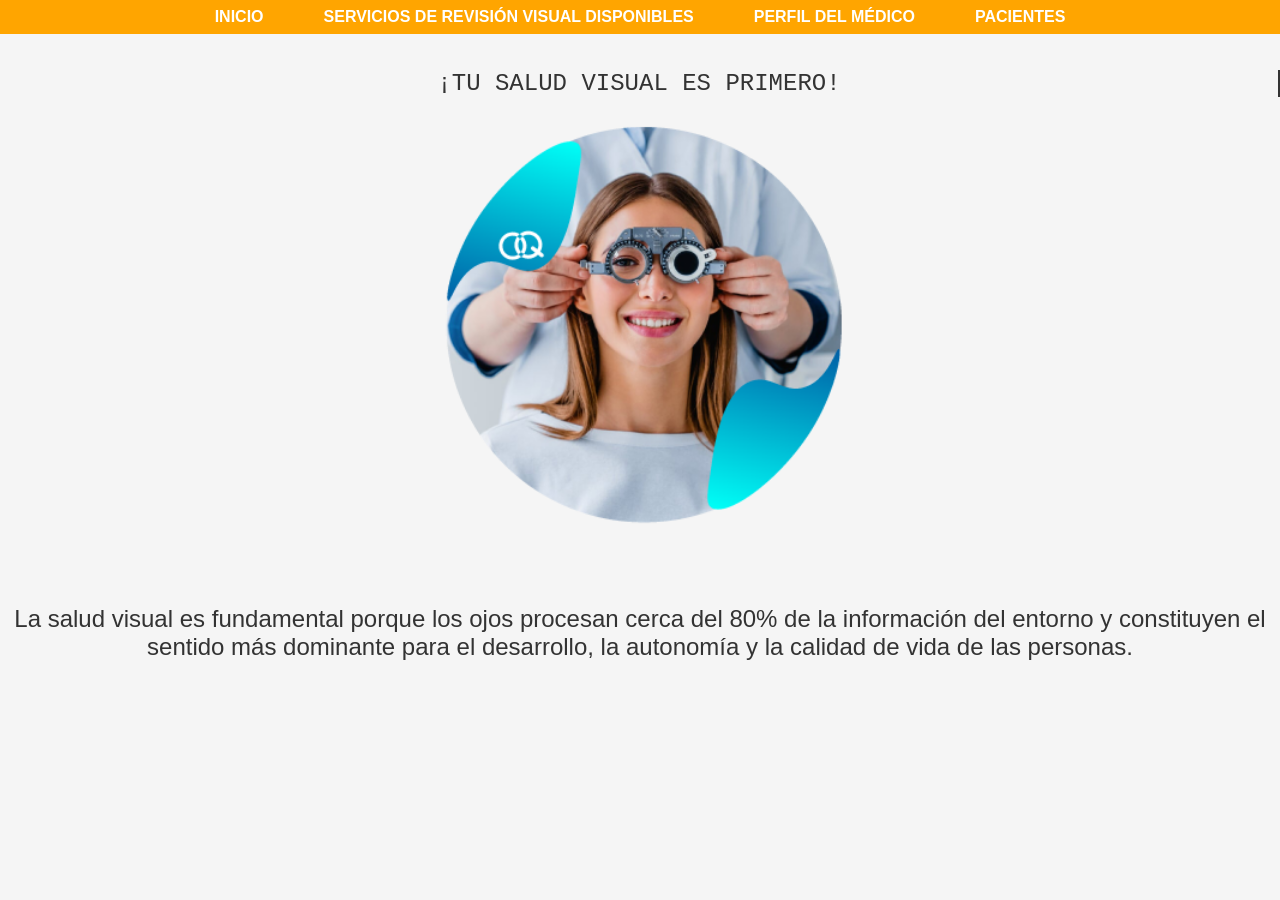
<file: index.html>
<!DOCTYPE html>
<html lang="en">
<head>
    <meta charset="UTF-8">
    <meta name="viewport" content="width=device-width, initial-scale=1.0">
    <title>Principal</title>
    <link rel="stylesheet" href="css/estilos.css">
</head>
<body>
    
    <header>
        <nav class="navbar">
            <ul>
                <li><a href="index.html">INICIO</a></li>
                <li><a href="examen.html">SERVICIOS DE REVISIÓN VISUAL DISPONIBLES</a></li>
                <li><a href="medico.html">PERFIL DEL MÉDICO</a></li>
                <li><a href="pacientes.html">PACIENTES</a></li>
            </ul>
        </nav>
    </header>
    <br><br>

    <main>
        <center>

            <div class="maquina">
                ¡TU SALUD VISUAL ES PRIMERO!
            </div>

            <center><img src="img/portada2.jpeg" width="480px" height="480px"></center>

            <div class="zoom-hover">
                <p>La salud visual es fundamental porque los ojos procesan cerca del 80% de la información del entorno y constituyen el sentido más dominante para el desarrollo, la autonomía y la calidad de vida de las personas.</p>
            </div>

        </center>
    </main>

</body>
</html>
</file>
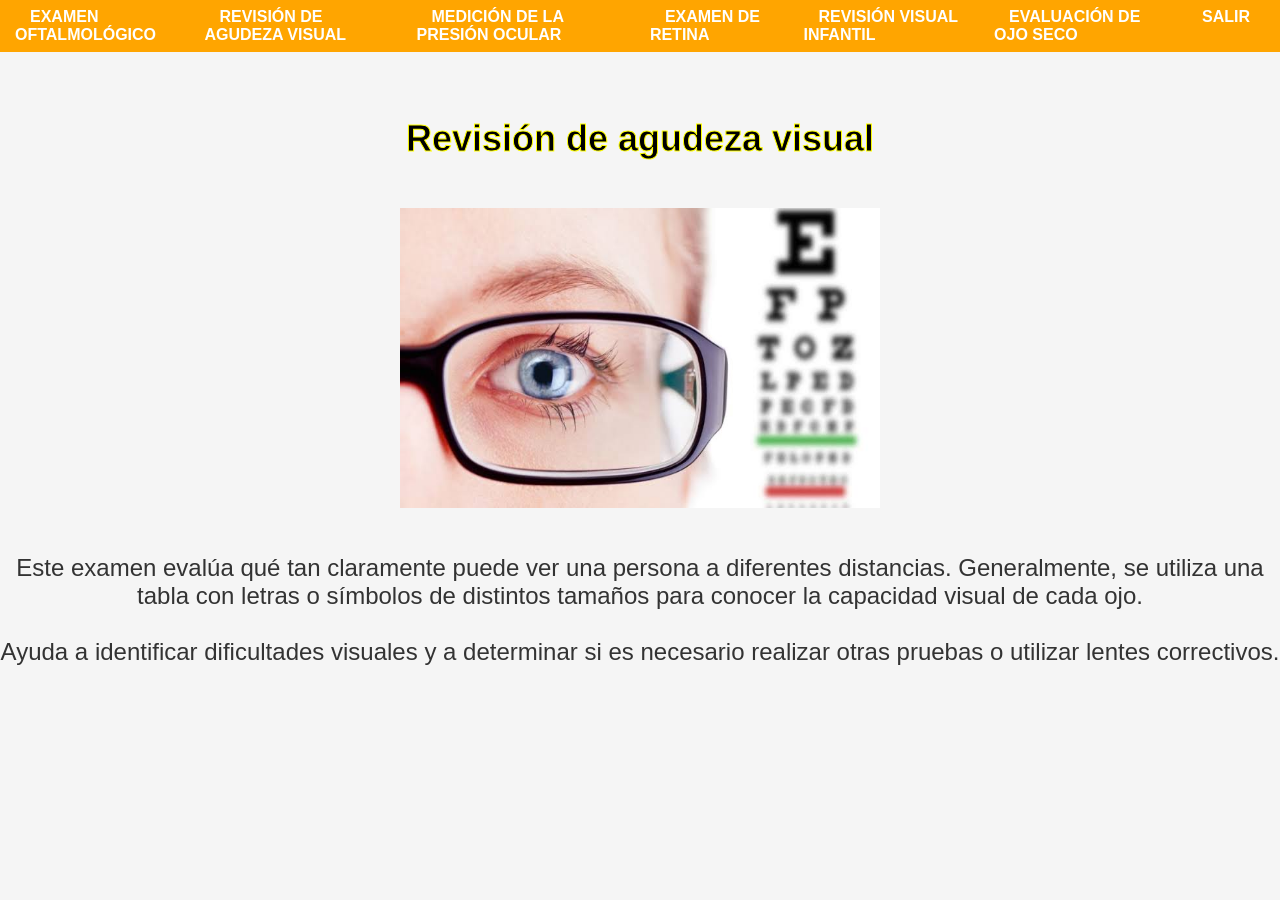
<file: agudeza.html>
<!DOCTYPE html>
<html lang="en">
<head>
    <meta charset="UTF-8">
    <meta name="viewport" content="width=device-width, initial-scale=1.0">
    <title>Agudeza visual</title>
    <link rel="stylesheet" href="css/estilos.css">
</head>
<body>
    
    <header>
        <nav class="navbar">
            <ul>
                <li><a href="examen.html">EXAMEN OFTALMOLÓGICO</a></li>
                <li><a href="agudeza.html">REVISIÓN DE AGUDEZA VISUAL</a></li>
                <li><a href="presion.html">MEDICIÓN DE LA PRESIÓN OCULAR</a></li>
                <li><a href="retina.html">EXAMEN DE RETINA</a></li>
                <li><a href="infantil.html">REVISIÓN VISUAL INFANTIL</a></li>
                <li><a href="seco.html">EVALUACIÓN DE OJO SECO</a></li>
                <li><a href="index.html">SALIR</a></li>
            </ul>
        </nav>
    </header>
    <br><br>

    <main>
        <center>

            <div class="borde-texto">
                <h2><strong>Revisión de agudeza visual</strong></h2>
            </div>
            <br>

            <center><img src="img/agudeza.jpg" width="480px" height="300px"></center>
            <br>

             <div class="zoom-hover">
                <p>
                    Este examen evalúa qué tan claramente puede ver una persona a diferentes distancias. Generalmente, se utiliza una tabla con letras o símbolos de distintos tamaños para conocer la capacidad visual de cada ojo. 
                    <br><br>
                   Ayuda a identificar dificultades visuales y a determinar si es necesario realizar otras pruebas o utilizar lentes correctivos.
                </p>
            </div>

        </center>
    </main>

</body>
</html>
</file>
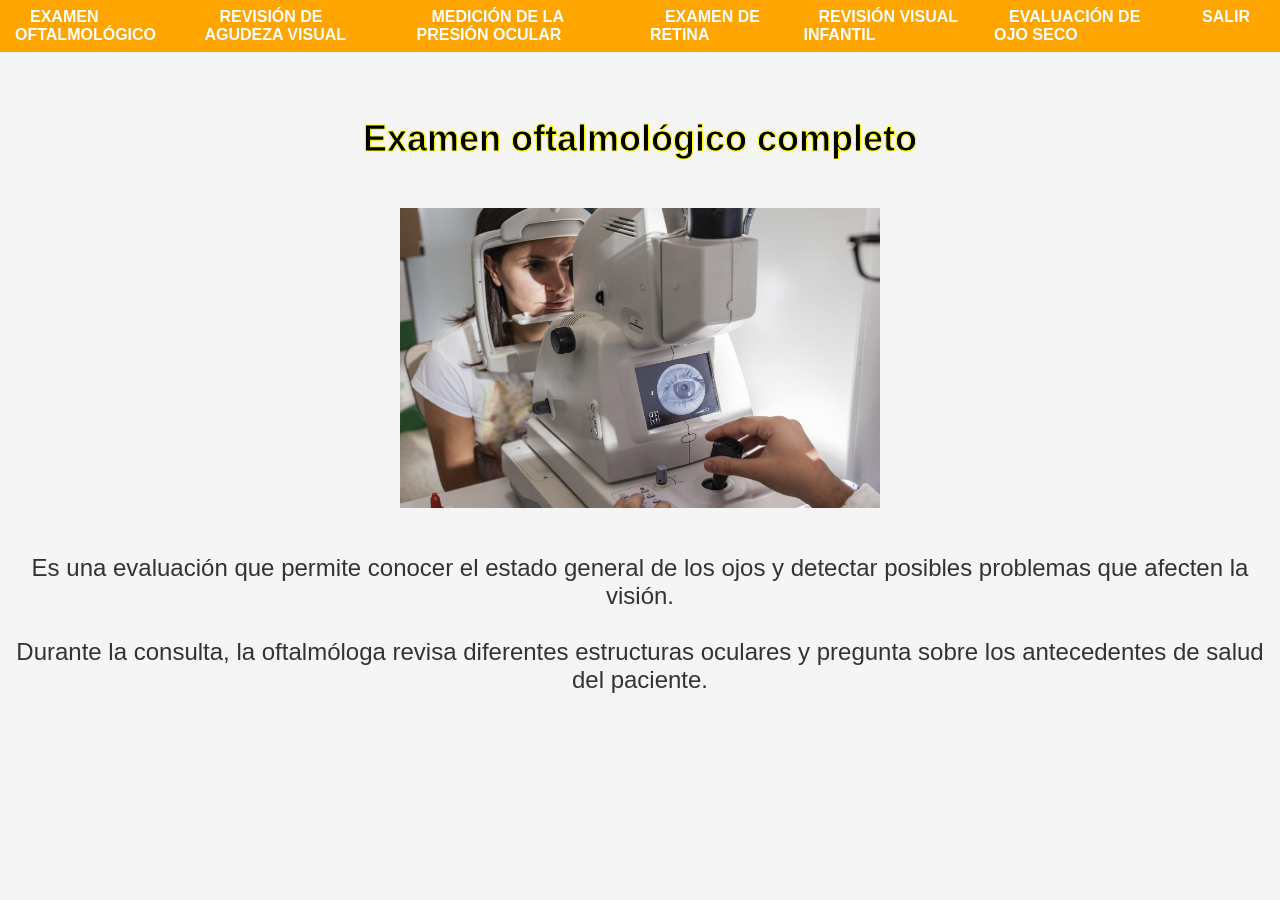
<file: examen.html>
<!DOCTYPE html>
<html lang="en">
<head>
    <meta charset="UTF-8">
    <meta name="viewport" content="width=device-width, initial-scale=1.0">
    <title>Examen oftalmológico</title>
    <link rel="stylesheet" href="css/estilos.css">
</head>
<body>
    
    <header>
        <nav class="navbar">
            <ul>
                <li><a href="examen.html">EXAMEN OFTALMOLÓGICO</a></li>
                <li><a href="agudeza.html">REVISIÓN DE AGUDEZA VISUAL</a></li>
                <li><a href="presion.html">MEDICIÓN DE LA PRESIÓN OCULAR</a></li>
                <li><a href="retina.html">EXAMEN DE RETINA</a></li>
                <li><a href="infantil.html">REVISIÓN VISUAL INFANTIL</a></li>
                <li><a href="seco.html">EVALUACIÓN DE OJO SECO</a></li>
                <li><a href="index.html">SALIR</a></li>
            </ul>
        </nav>
    </header>
    <br><br>

    <main>
        <center>

            <div class="borde-texto">
                <h2><strong>Examen oftalmológico completo</strong></h2>
            </div>
            <br>

            <center><img src="img/examen.jpg" width="480px" height="300px"></center>
            <br>

             <div class="zoom-hover">
                <p> 
                    Es una evaluación que permite conocer el estado general de los ojos y detectar posibles problemas que afecten la visión. 
                    <br><br>
                    Durante la consulta, la oftalmóloga revisa diferentes estructuras oculares y pregunta sobre los antecedentes de salud del paciente.
                </p>
            </div>

        </center>
    </main>

</body>
</html>
</file>
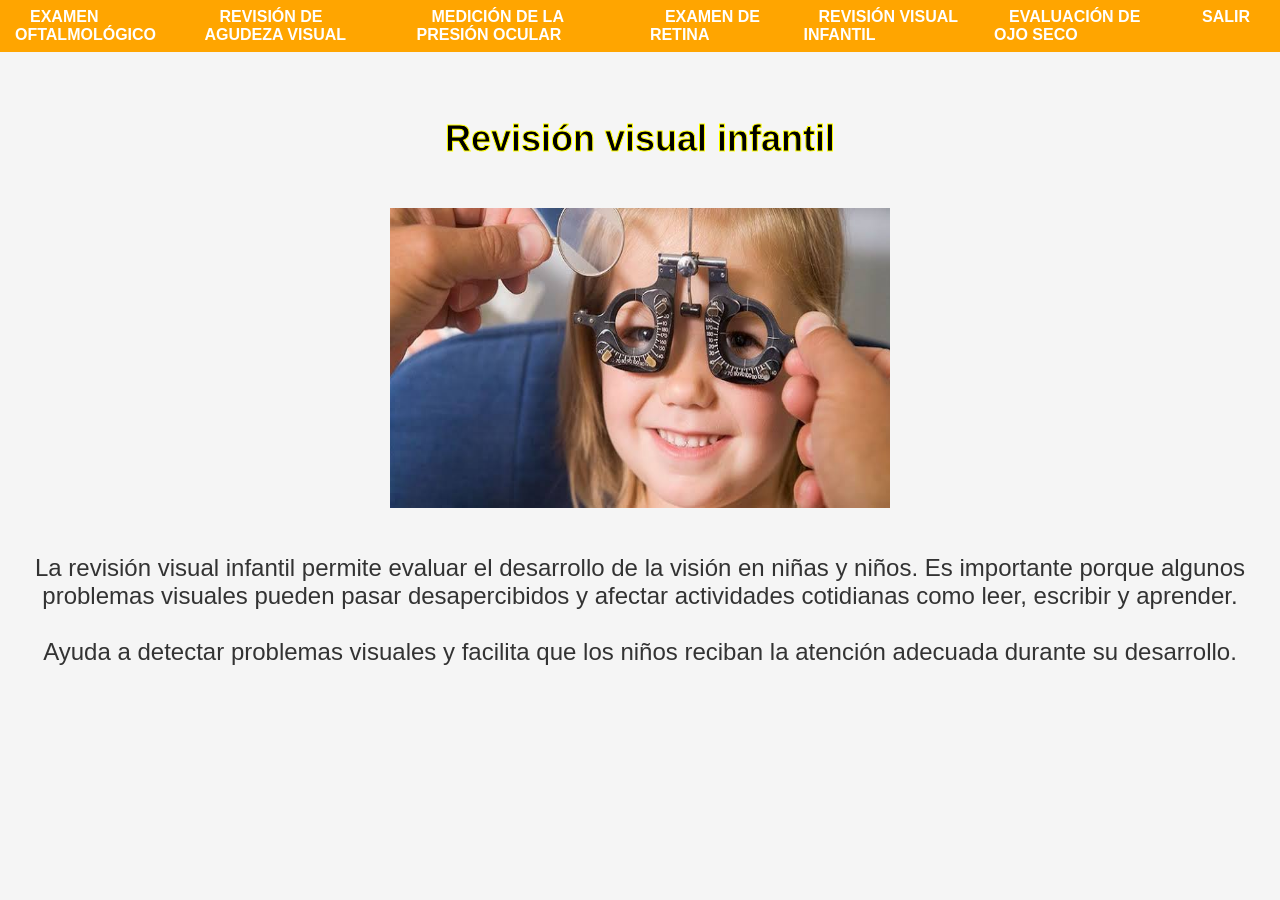
<file: infantil.html>
<!DOCTYPE html>
<html lang="en">
<head>
    <meta charset="UTF-8">
    <meta name="viewport" content="width=device-width, initial-scale=1.0">
    <title>Revisión visual infantil</title>
    <link rel="stylesheet" href="css/estilos.css">
</head>
<body>
    
    <header>
        <nav class="navbar">
            <ul>
                <li><a href="examen.html">EXAMEN OFTALMOLÓGICO</a></li>
                <li><a href="agudeza.html">REVISIÓN DE AGUDEZA VISUAL</a></li>
                <li><a href="presion.html">MEDICIÓN DE LA PRESIÓN OCULAR</a></li>
                <li><a href="retina.html">EXAMEN DE RETINA</a></li>
                <li><a href="infantil.html">REVISIÓN VISUAL INFANTIL</a></li>
                <li><a href="seco.html">EVALUACIÓN DE OJO SECO</a></li>
                <li><a href="index.html">SALIR</a></li>
            </ul>
        </nav>
    </header>
    <br><br>

    <main>
        <center>

            <div class="borde-texto">
                <h2><strong>Revisión visual infantil</strong></h2>
            </div>
            <br>

            <center><img src="img/infantil.jpg" width="500px" height="300px"></center>
            <br>

             <div class="zoom-hover">
                <p>
                    La revisión visual infantil permite evaluar el desarrollo de la visión en niñas y niños. Es importante porque algunos problemas visuales pueden pasar desapercibidos y afectar actividades cotidianas como leer, escribir y aprender.
                    <br><br>
                   Ayuda a detectar problemas visuales y facilita que los niños reciban la atención adecuada durante su desarrollo.
                </p>
            </div>

        </center>
    </main>

</body>
</html>
</file>
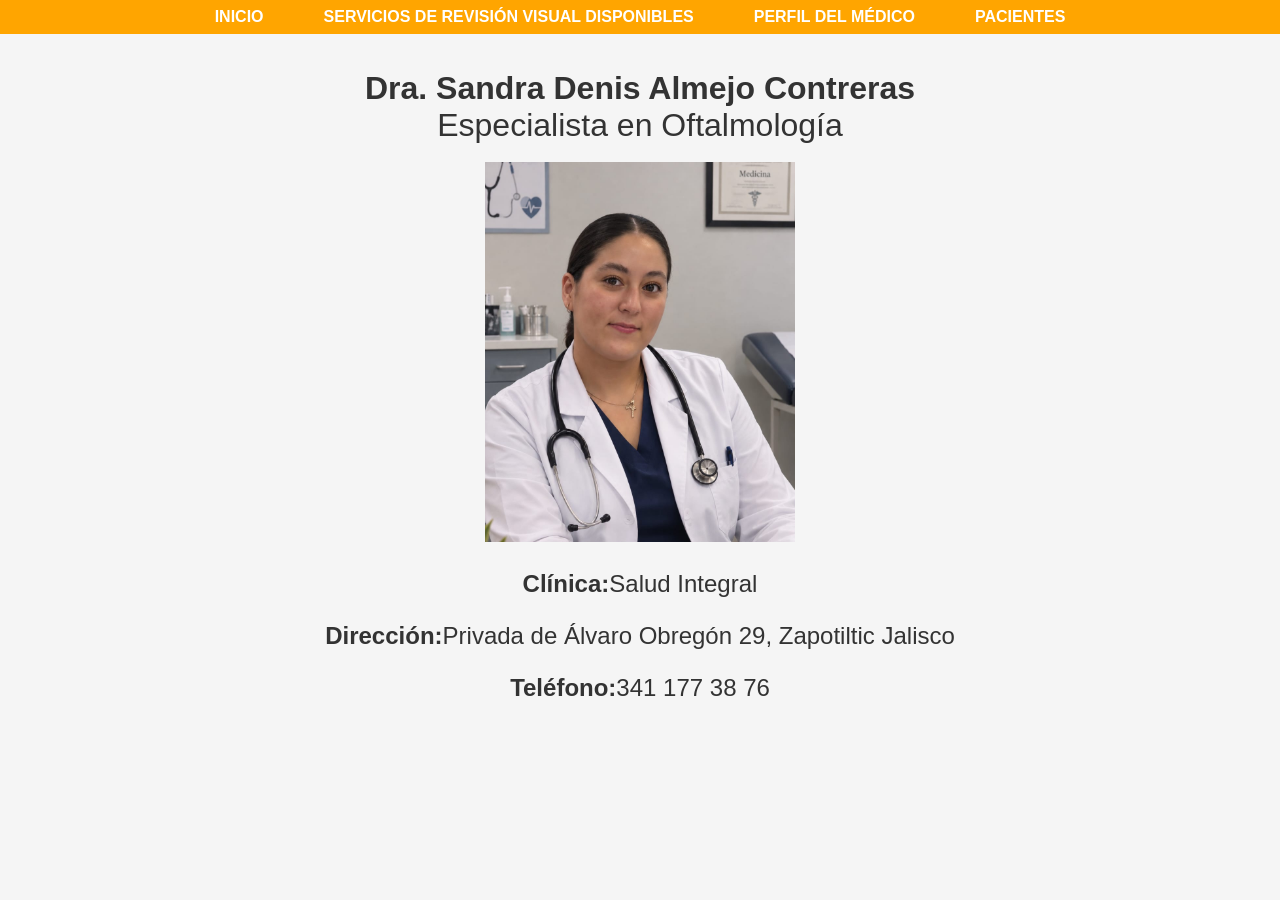
<file: medico.html>
<!DOCTYPE html>
<html lang="en">
<head>
    <meta charset="UTF-8">
    <meta name="viewport" content="width=device-width, initial-scale=1.0">
    <title> Médico</title>
    <link rel="stylesheet" href="css/estilos.css">
</head>
<body>
    
    <header>
        <nav class="navbar">
            <ul>
                <li><a href="index.html">INICIO</a></li>
                <li><a href="examen.html">SERVICIOS DE REVISIÓN VISUAL DISPONIBLES</a></li>
                <li><a href="medico.html">PERFIL DEL MÉDICO</a></li>
                <li><a href="pacientes.html">PACIENTES</a></li>
            </ul>
        </nav>
    </header>
    <br><br>

    <main>
        <center>

            <div class="flotante">
                <strong>Dra. Sandra Denis Almejo Contreras</strong>
                <br> 
                Especialista en Oftalmología 
            </div>
            <br>

            <center><img src="img/dra.jpg" width="310px" height="380px"></center>

            <div class="zoom-hover">
                <p><strong>Clínica:</strong>Salud Integral</p>
                <p><strong>Dirección:</strong>Privada de Álvaro Obregón 29, Zapotiltic Jalisco</p>
                <p><strong>Teléfono:</strong>341 177 38 76</p>
            </div>
            

        </center>
    </main>
</body>
</html>
</file>
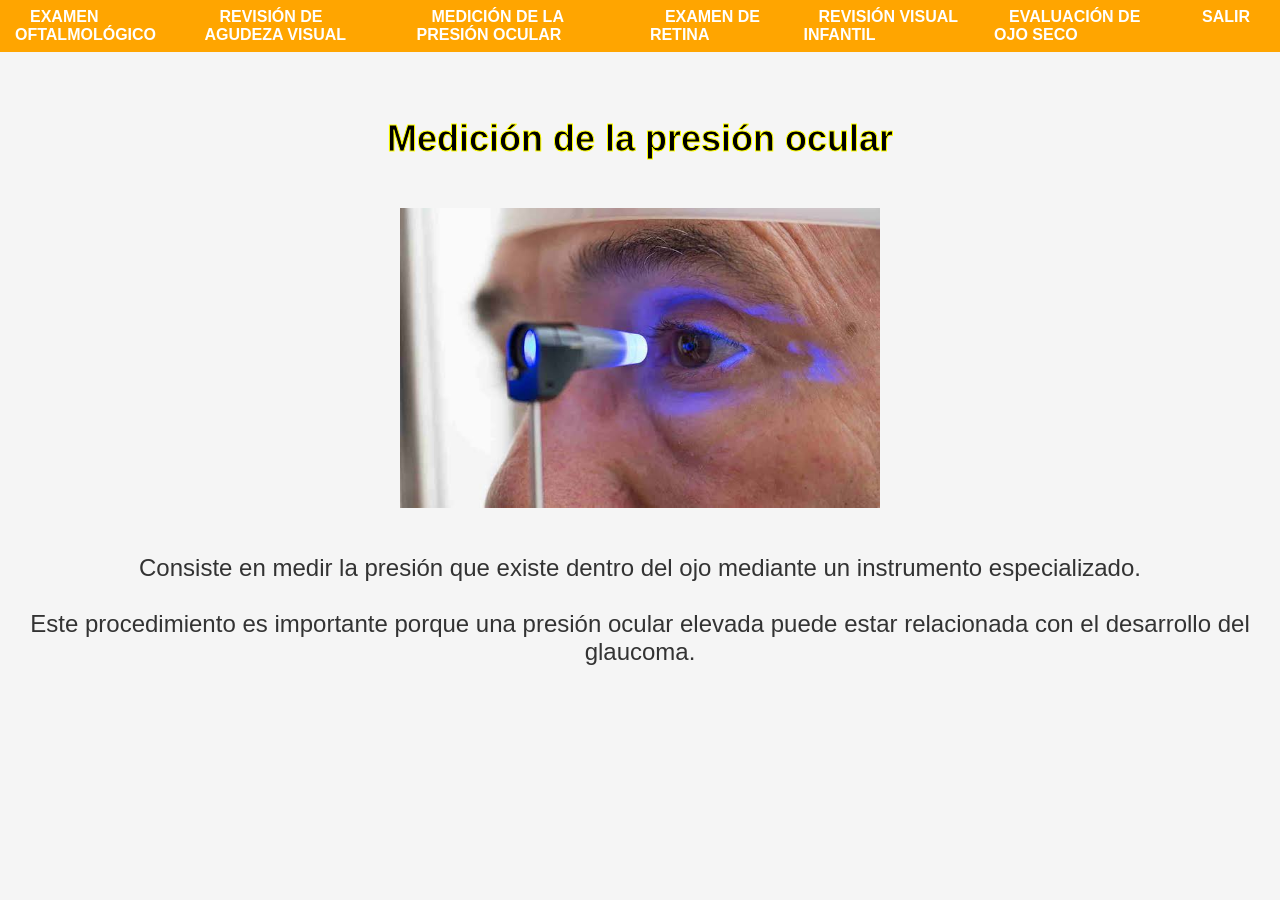
<file: presion.html>
<!DOCTYPE html>
<html lang="en">
<head>
    <meta charset="UTF-8">
    <meta name="viewport" content="width=device-width, initial-scale=1.0">
    <title>Presión ocular</title>
    <link rel="stylesheet" href="css/estilos.css">
</head>
<body>
    
    <header>
        <nav class="navbar">
            <ul>
                <li><a href="examen.html">EXAMEN OFTALMOLÓGICO</a></li>
                <li><a href="agudeza.html">REVISIÓN DE AGUDEZA VISUAL</a></li>
                <li><a href="presion.html">MEDICIÓN DE LA PRESIÓN OCULAR</a></li>
                <li><a href="retina.html">EXAMEN DE RETINA</a></li>
                <li><a href="infantil.html">REVISIÓN VISUAL INFANTIL</a></li>
                <li><a href="seco.html">EVALUACIÓN DE OJO SECO</a></li>
                <li><a href="index.html">SALIR</a></li>
            </ul>
        </nav>
    </header>
    <br><br>

    <main>
        <center>
            
            <div class="borde-texto">
                <h2><strong>Medición de la presión ocular</strong></h2>
            </div>
            <br>

            <center><img src="img/presion.jpg" width="480px" height="300px"></center>
            <br>

             <div class="zoom-hover">
                <p>
                    Consiste en medir la presión que existe dentro del ojo mediante un instrumento especializado. 
                    <br><br>
                    Este procedimiento es importante porque una presión ocular elevada puede estar relacionada con el desarrollo del glaucoma.
                </p>
            </div>
            
        </center>
    </main>

</body>
</html>
</file>
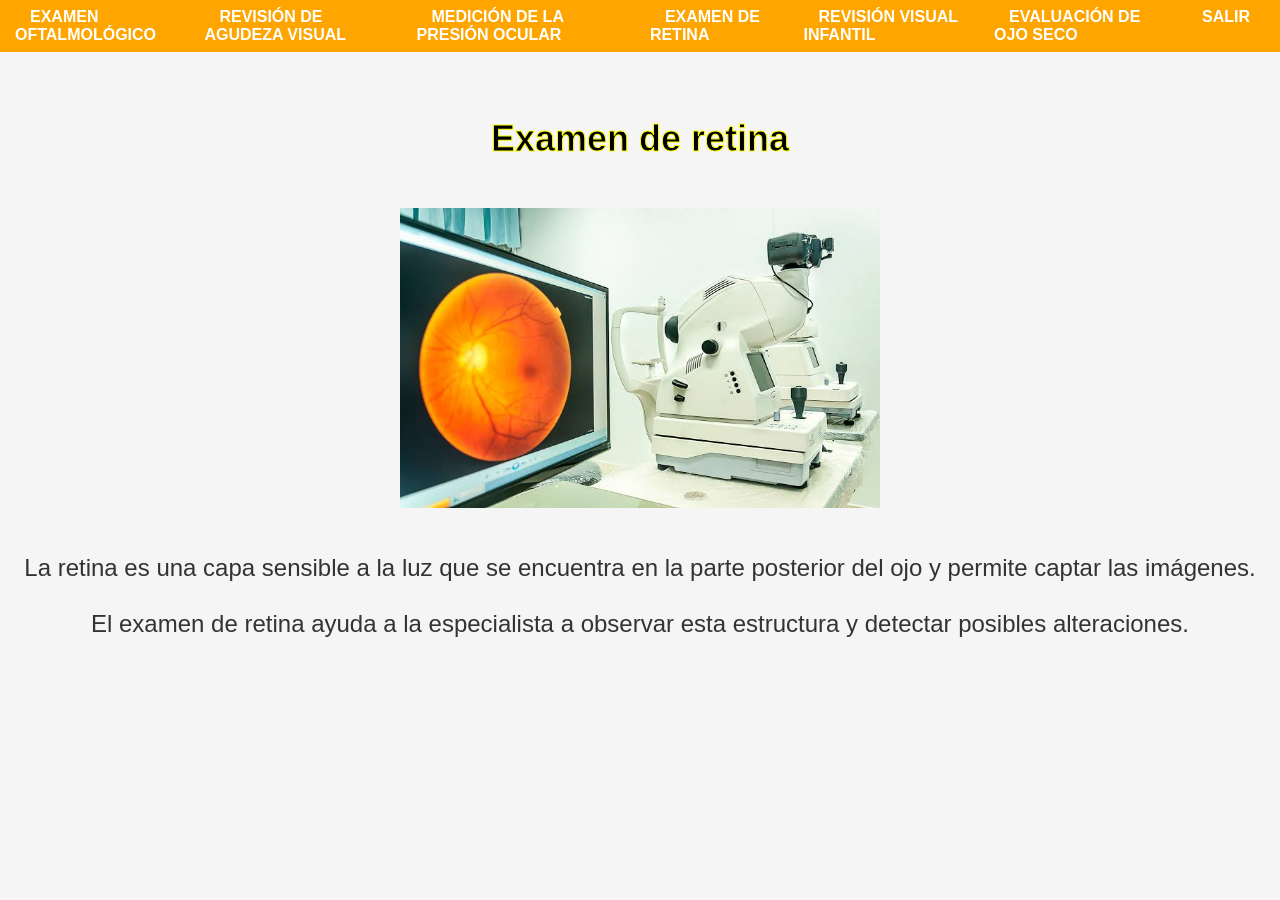
<file: retina.html>
<!DOCTYPE html>
<html lang="en">
<head>
    <meta charset="UTF-8">
    <meta name="viewport" content="width=device-width, initial-scale=1.0">
    <title>Examen de retina</title>
    <link rel="stylesheet" href="css/estilos.css">
</head>
<body>
    
    <header>
        <nav class="navbar">
            <ul>
                <li><a href="examen.html">EXAMEN OFTALMOLÓGICO</a></li>
                <li><a href="agudeza.html">REVISIÓN DE AGUDEZA VISUAL</a></li>
                <li><a href="presion.html">MEDICIÓN DE LA PRESIÓN OCULAR</a></li>
                <li><a href="retina.html">EXAMEN DE RETINA</a></li>
                <li><a href="infantil.html">REVISIÓN VISUAL INFANTIL</a></li>
                <li><a href="seco.html">EVALUACIÓN DE OJO SECO</a></li>
                <li><a href="index.html">SALIR</a></li>
            </ul>
        </nav>
    </header>
    <br><br>

    <main>
        <center>

            <div class="borde-texto">
                <h2><strong>Examen de retina</strong></h2>
            </div>
            <br>

            <center><img src="img/retina.jpg" width="480px" height="300px"></center>
            <br>

             <div class="zoom-hover">
                <p>
                    La retina es una capa sensible a la luz que se encuentra en la parte posterior del ojo y permite captar las imágenes. 
                    <br><br>
                    El examen de retina ayuda a la especialista a observar esta estructura y detectar posibles alteraciones.
                </p>
            </div>
            
        </center>
    </main>

</body>
</html>
</file>
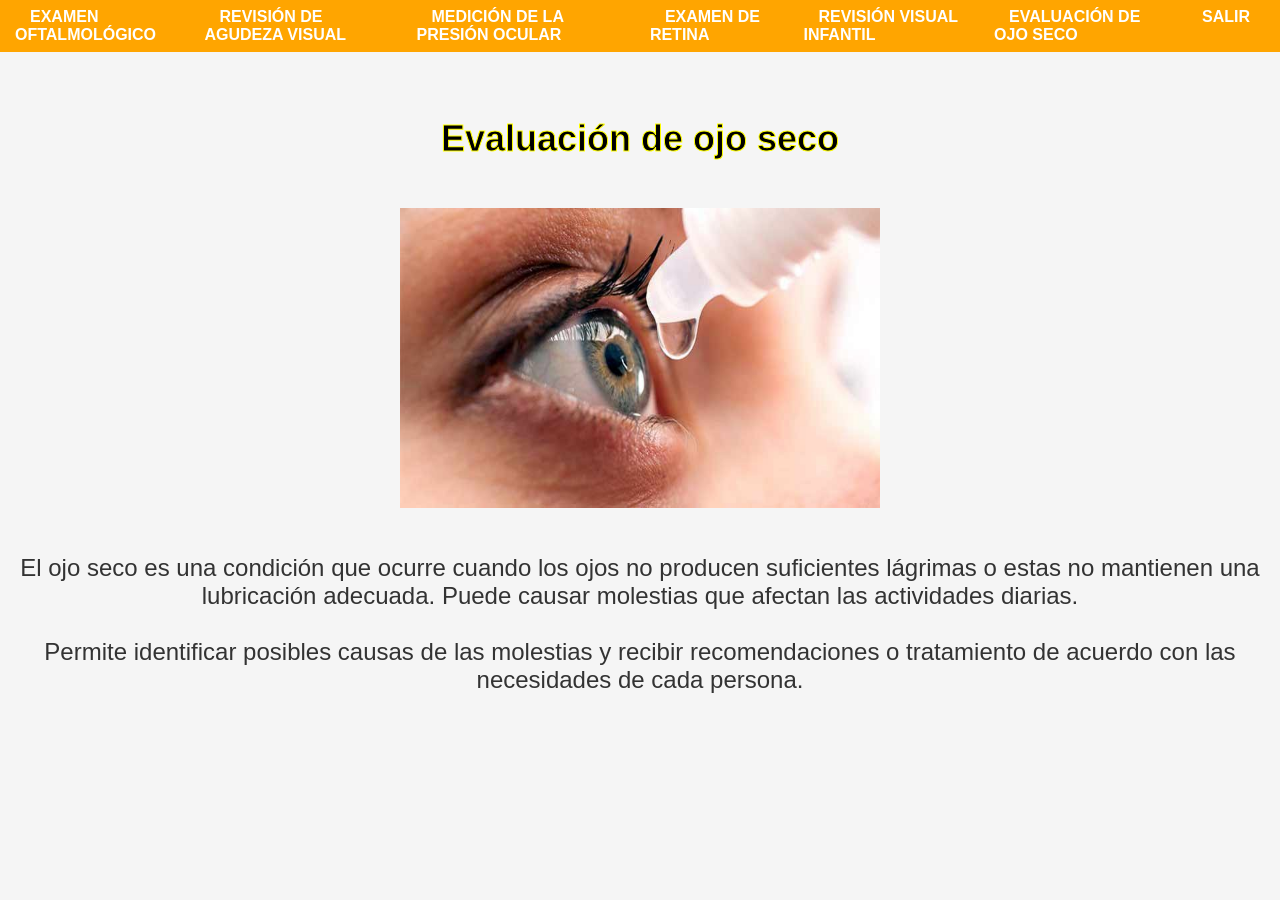
<file: seco.html>
<!DOCTYPE html>
<html lang="en">
<head>
    <meta charset="UTF-8">
    <meta name="viewport" content="width=device-width, initial-scale=1.0">
    <title>Ojo seco</title>
    <link rel="stylesheet" href="css/estilos.css">
</head>
<body>
    
    <header>
        <nav class="navbar">
            <ul>
                <li><a href="examen.html">EXAMEN OFTALMOLÓGICO</a></li>
                <li><a href="agudeza.html">REVISIÓN DE AGUDEZA VISUAL</a></li>
                <li><a href="presion.html">MEDICIÓN DE LA PRESIÓN OCULAR</a></li>
                <li><a href="retina.html">EXAMEN DE RETINA</a></li>
                <li><a href="infantil.html">REVISIÓN VISUAL INFANTIL</a></li>
                <li><a href="seco.html">EVALUACIÓN DE OJO SECO</a></li>
                <li><a href="index.html">SALIR</a></li>
            </ul>
        </nav>
    </header>
    <br><br>

    <main>
        <center>

            <div class="borde-texto">
                <h2><strong>Evaluación de ojo seco</strong></h2>
            </div>
            <br>

            <center><img src="img/seco.jpg" width="480px" height="300px"></center>
            <br>

             <div class="zoom-hover">
                <p>
                    El ojo seco es una condición que ocurre cuando los ojos no producen suficientes lágrimas o estas no mantienen una lubricación adecuada. Puede causar molestias que afectan las actividades diarias.
                    <br><br>
                    Permite identificar posibles causas de las molestias y recibir recomendaciones o tratamiento de acuerdo con las necesidades de cada persona.
                </p>
            </div>

        </center>
    </main>

</body>
</html>
</file>
<file: css/estilos.css>
body{
        margin: 0;
        font-family:'Trebuchet MS', 'Lucida Sans Unicode', 'Lucida Grande', 'Lucida Sans', Arial, sans-serif;
        background-color: whitesmoke; 
        color: #333;
    }

.navbar {
            background-color: orange; 
            padding: 0.5em 0;
        }

.navbar ul  {
                list-style: none;
                margin: 0;
                padding: 0;
                display: flex; 
                justify-content: center;
            }

.navbar li  {
                margin: 0 15px;
            }

.navbar a   {
                text-decoration: none;
                color: white;
                font-weight: bold;
                padding: 10px 15px;
                transition: background-color 0.3s ease;
                border-radius: 5px;
            }

.navbar a:hover {
                    background-color: yellow; 
                    color: #000;
                }

.maquina{
            font-size:x-large;
            font-family: 'Courier New', monospace;
            white-space: nowrap;
            overflow: hidden;
            border-right: 2px solid;
            animation: escribir 4s steps(30) infinite;
        }
@keyframes escribir {
                        from { width: 0; }
                        to { width: 100%; }
                    }

.zoom-hover {
                font-size:x-large;
                transition: transform 0.3s ease;
            }

.flotante   {
                font-size:xx-large;
                animation: flotar 2s ease-in-out infinite;
            }
@keyframes flotar   {
                        0%, 100% { transform: translateY(0); }
                        50% { transform: translateY(-5px); }
                    }

.borde-texto{
                font-size:x-large;
                color: black;
                font-weight: bold;
                -webkit-text-stroke: 1px yellow;
            }

form{
        background-color: #ff69b4;
        padding: 20px;
        border-radius: 8px;
        max-width: 500px;
        margin: auto;
        box-shadow: 0 0 10px rgba(0,0,0,0.2);
    }

label   {
            display: block;
            margin-top: 10px;
            font-weight: bold;
            color: #000000;
        }

input, select   {
                    width: 100%;
                    padding: 8px;
                    margin-top: 5px;
                    border: 1px solid #3A998B;
                    border-radius: 5px;
                }

.botones{
            margin: 20px;
        }

.btn{
        display: inline-block;
        padding: 12px 24px;
        margin: 10px;
        background-color: blue;
        color: white;
        text-decoration: none;
        border-radius: 6px;
        transition: background-color 0.3s;
    }
.btn:hover  {
                background-color: #0098a3;
            }
</file>
